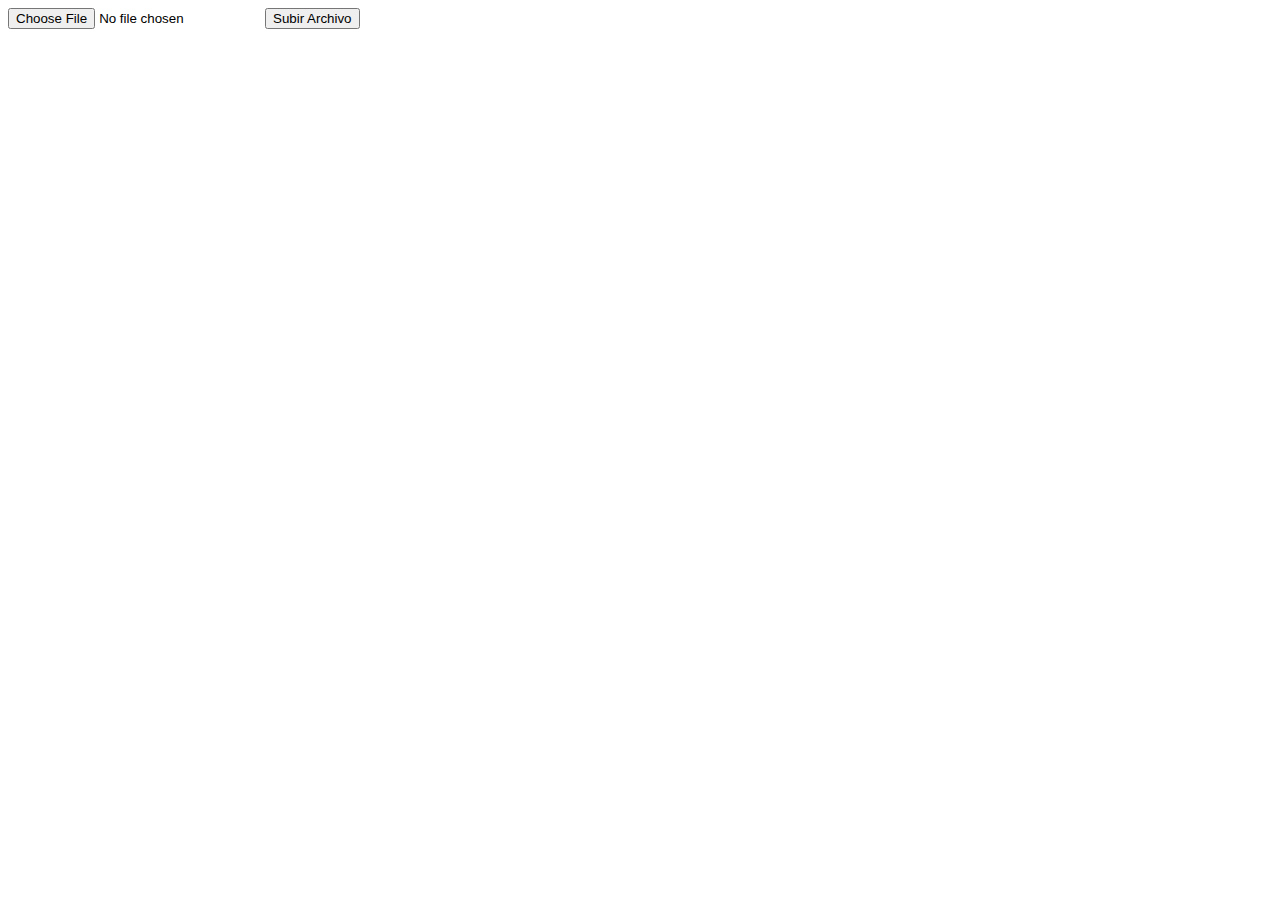
<file: Helpers/ajax_uploap_file/upload_file.html>
<!DOCTYPE html>
<html lang="en">
<head>
    <meta charset="UTF-8">
    <meta name="viewport" content="width=device-width, initial-scale=1.0">
    <title>Subida de Archivos</title>
</head>
<body>
    <form id="uploadForm" enctype="multipart/form-data">
        <input type="file" id="fileInput" name="file">
        <input type="submit" value="Subir Archivo">
    </form>
    <div id="uploadStatus"></div>

    <script src="upload_file.js"></script>
</body>
</html>
</file>
